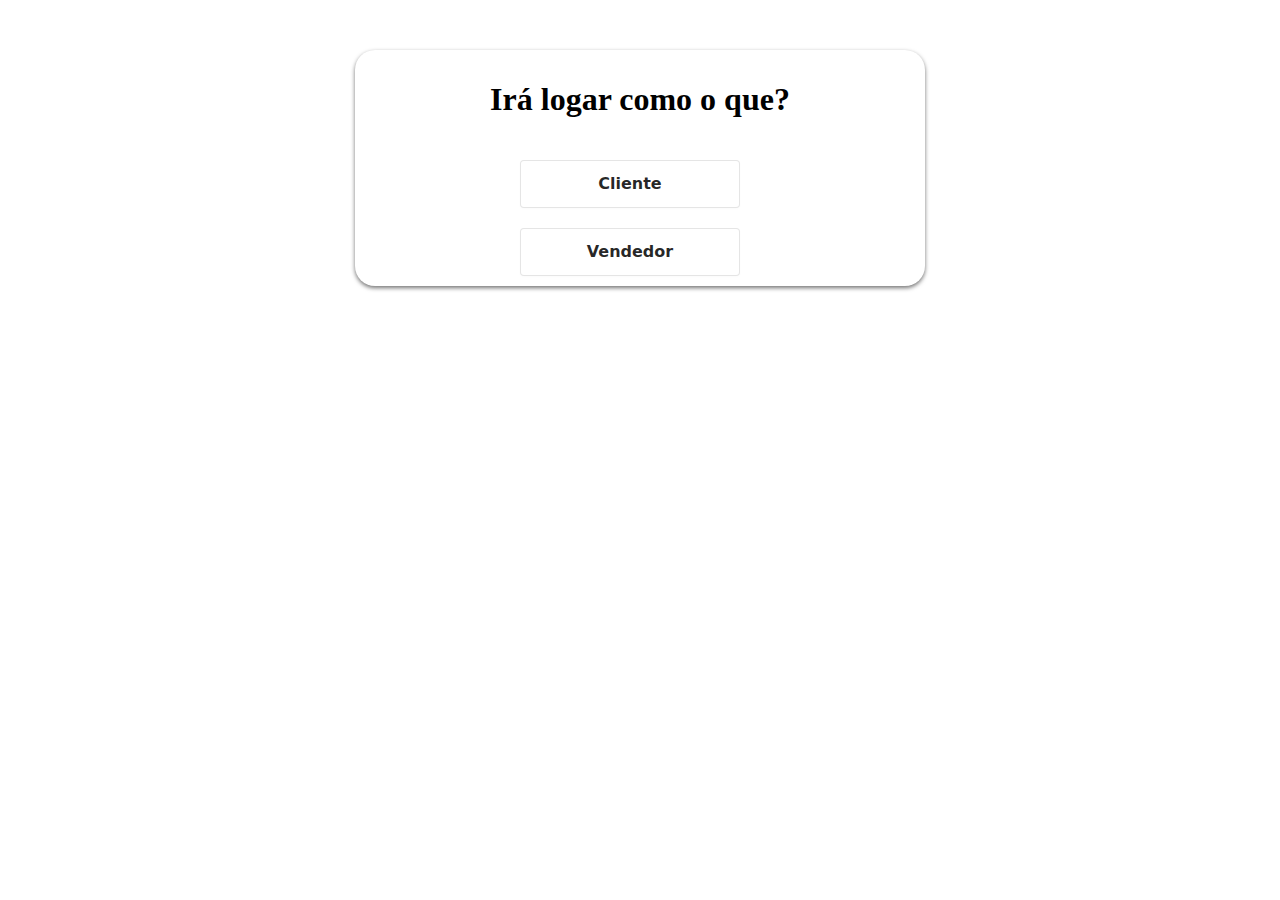
<file: index.html>
<!DOCTYPE html>
<html lang="en">

<head>
    <meta charset="UTF-8">
    <meta http-equiv="X-UA-Compatible" content="IE=edge">
    <meta name="viewport" content="width=device-width, initial-scale=1.0">
    <link rel="stylesheet" href="CSS/style.css">
    <title>Principal</title>
</head>

<body>
    <div class="container">
        <div class="tabela">
            <h1>Irá logar como o que?</h1>
            <div class="registro">
                <a href="LogCli.php"><button class="button-6" role="button">Cliente</button></a>
            </div>
            <div class="registro">
                <a href="LogVen.php"><button class="button-6" role="button">Vendedor</button></a>
            </div>
        </div>
    </div>
</body>

</html>
</file>
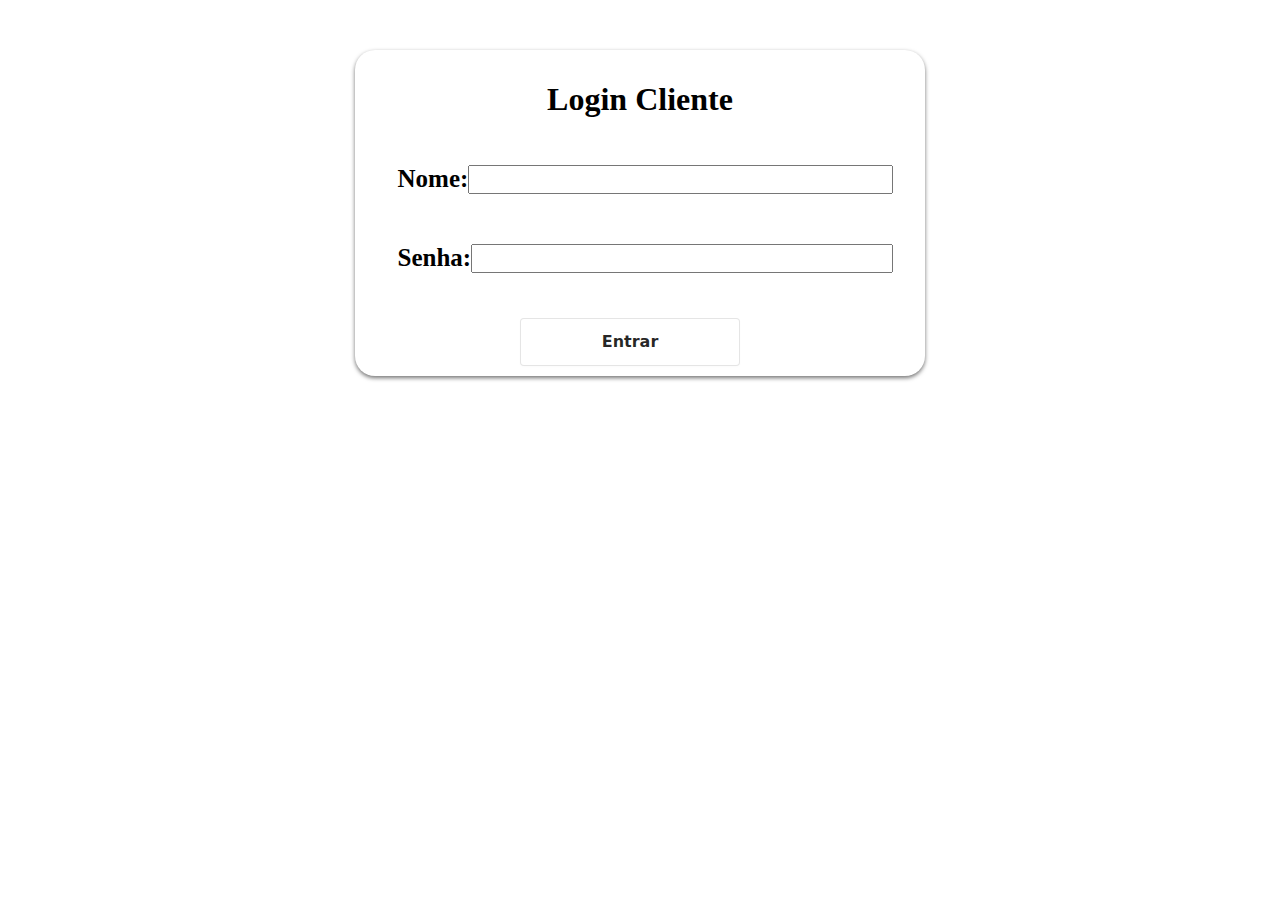
<file: LogCli.html>
<!DOCTYPE html>
<html lang="en">

<head>
    <meta charset="UTF-8">
    <meta http-equiv="X-UA-Compatible" content="IE=edge">
    <meta name="viewport" content="width=device-width, initial-scale=1.0">
    <link rel="stylesheet" href="CSS/style.css">
    <title>Document</title>
</head>

<body>
    <div class="container">
        <form action="Entrar/entrarcli.php" method="post">
            <div class="tabela">
                <h1>Login Cliente</h1>
                <div class="registro">
                    <h3>Nome: <input type="text" name="nome"></h3>
                </div>
                <div class="registro">
                    <h3>Senha: <input type="password" name="senha"></h3>
                </div>
                <div class="registro">
                    <button class="button-6" role="button">Entrar</button>
                </div>
            </div>
        </form>
    </div>
</body>

</html>
</file>
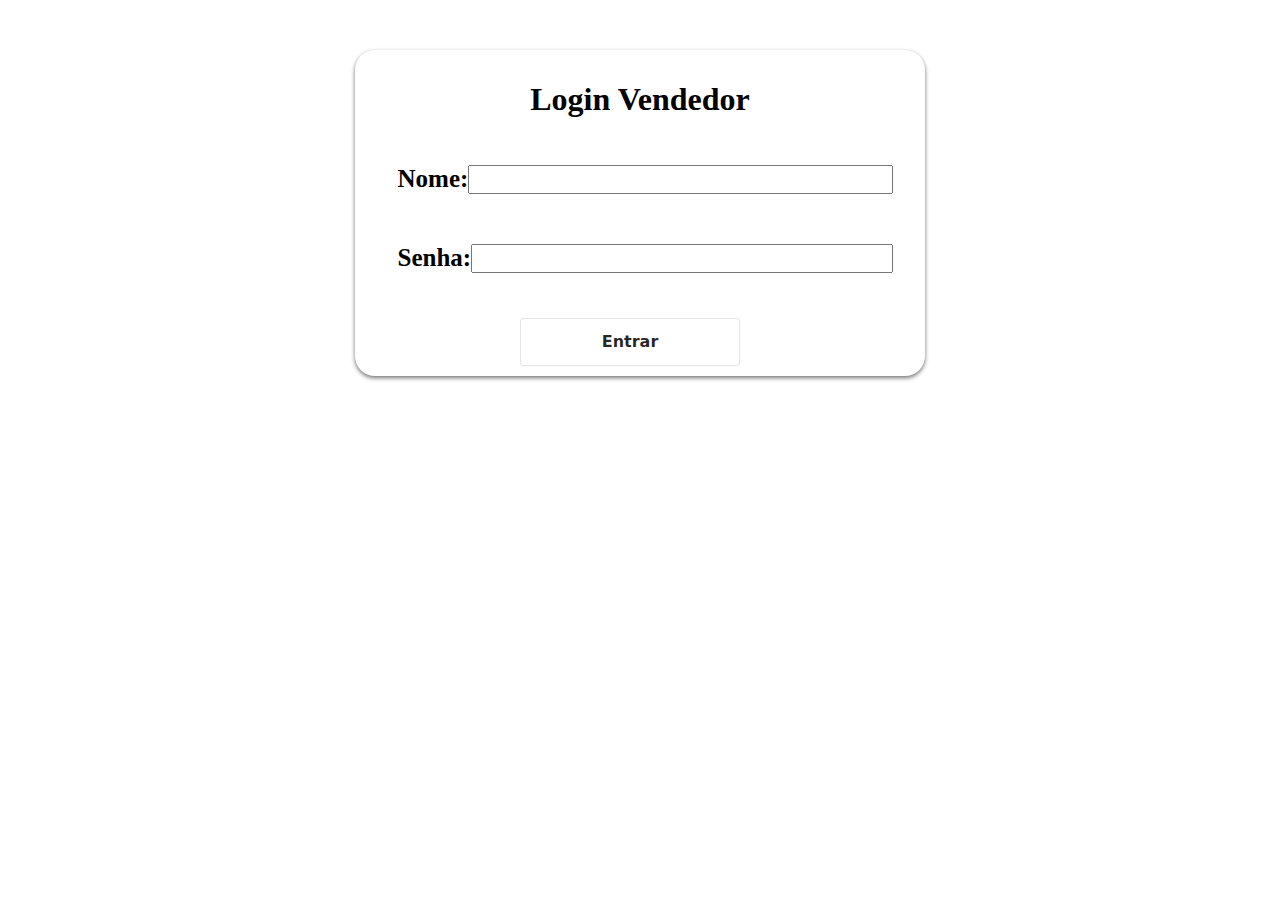
<file: LogVen.html>
<!DOCTYPE html>
<html lang="en">

<head>
    <meta charset="UTF-8">
    <meta http-equiv="X-UA-Compatible" content="IE=edge">
    <meta name="viewport" content="width=device-width, initial-scale=1.0">
    <link rel="stylesheet" href="CSS/style.css">
    <title>Document</title>
</head>

<body>
    <div class="container">
        <form action="Entrar/entrarven.php" method="post">
            <div class="tabela">
                <h1>Login Vendedor</h1>
                <div class="registro">
                    <h3>Nome: <input type="text" name="nome"></h3>
                </div>
                <div class="registro">
                    <h3>Senha: <input type="password" name="senha"></h3>
                </div>
                <div class="registro">
                    <button class="button-6" role="button">Entrar</button>
                </div>
            </div>
        </form>
    </div>
</body>

</html>
</file>
<file: CSS/style.css>
.container{
    margin-top: 50px;
    display: flex;
    width: 100%;
    height: 100%;
    align-items: center;
    justify-content: center;
    align-content: center;
}

.tabela{
    overflow: hidden;
    border-radius: 20px;
    display: flex;
    width: 550px;
    height: auto;
    box-shadow: 0 2px 4px 0 rgb(0 0 0 / 55%);
    align-items: center;
    justify-content: center;
    align-content: center;
    flex-direction: column;
    padding: 10px;
}

.registro > h3{
    display: flex;
    font-size: 25px;
    width: 90%;
    padding-left: 10px;
    justify-content: center;
    align-content: center;
}

.registro > h3 > input{
    font-size: 20px;
    width: 100%;
}

.registro > h1{
    font-size: 35px;
}

.registro{
    display: flex;
    width: 100%;
    height: auto;
    align-items: center;
    justify-content: center;
    align-content: center;
}

a{
    text-decoration: none;
}

.botoes{
    display: flex;
    align-items: center;
    justify-content: center;
    align-content: center;
}

.relatoriocli{
    display: flex;
}

.meio{
    display: flex;
    align-items: center;
    justify-content: center;
}

/* CSS */
.button-6 {
    align-items: center;
    background-color: #FFFFFF;
    border: 1px solid rgba(0, 0, 0, 0.1);
    border-radius: .25rem;
    box-shadow: rgba(0, 0, 0, 0.02) 0 1px 3px 0;
    box-sizing: border-box;
    color: rgba(0, 0, 0, 0.85);
    cursor: pointer;
    display: inline-flex;
    font-family: system-ui,-apple-system,system-ui,"Helvetica Neue",Helvetica,Arial,sans-serif;
    font-size: 16px;
    font-weight: 600;
    justify-content: center;
    line-height: 1.25;
    margin: 0;
    min-height: 3rem;
    padding: calc(.875rem - 1px) calc(1.5rem - 1px);
    position: relative;
    text-decoration: none;
    transition: all 250ms;
    user-select: none;
    -webkit-user-select: none;
    touch-action: manipulation;
    vertical-align: baseline;
    width: 220px;
    margin-top: 20px;
    margin-right: 20px;
  }
  
  .button-6:hover,
  .button-6:focus {
    border-color: rgba(0, 0, 0, 0.15);
    box-shadow: rgba(0, 0, 0, 0.1) 0 4px 12px;
    color: rgba(0, 0, 0, 0.65);
  }
  
  .button-6:hover {
    transform: translateY(-1px);
  }
  
  .button-6:active {
    background-color: #F0F0F1;
    border-color: rgba(0, 0, 0, 0.15);
    box-shadow: rgba(0, 0, 0, 0.06) 0 2px 4px;
    color: rgba(0, 0, 0, 0.65);
    transform: translateY(0);
  }
</file>
